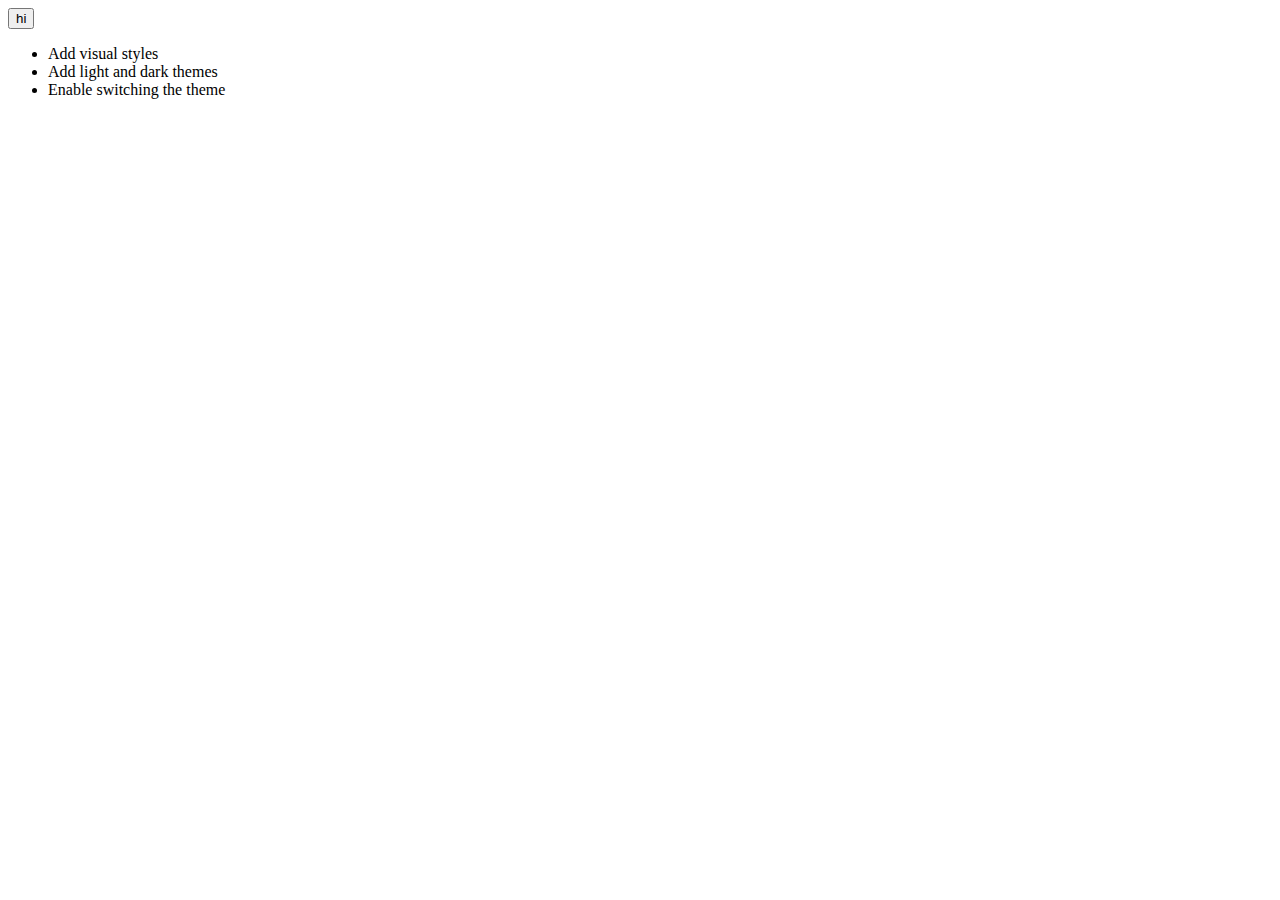
<file: src/Examples/light_dark_theme.html>
<body class="light-theme"></body>

<button class="btn">hi</button>
        <ul>
            <li class="list">Add visual styles</li>
            <li class="list">Add light and dark themes</li>
            <li>Enable switching the theme</li>
        </ul>
</file>
